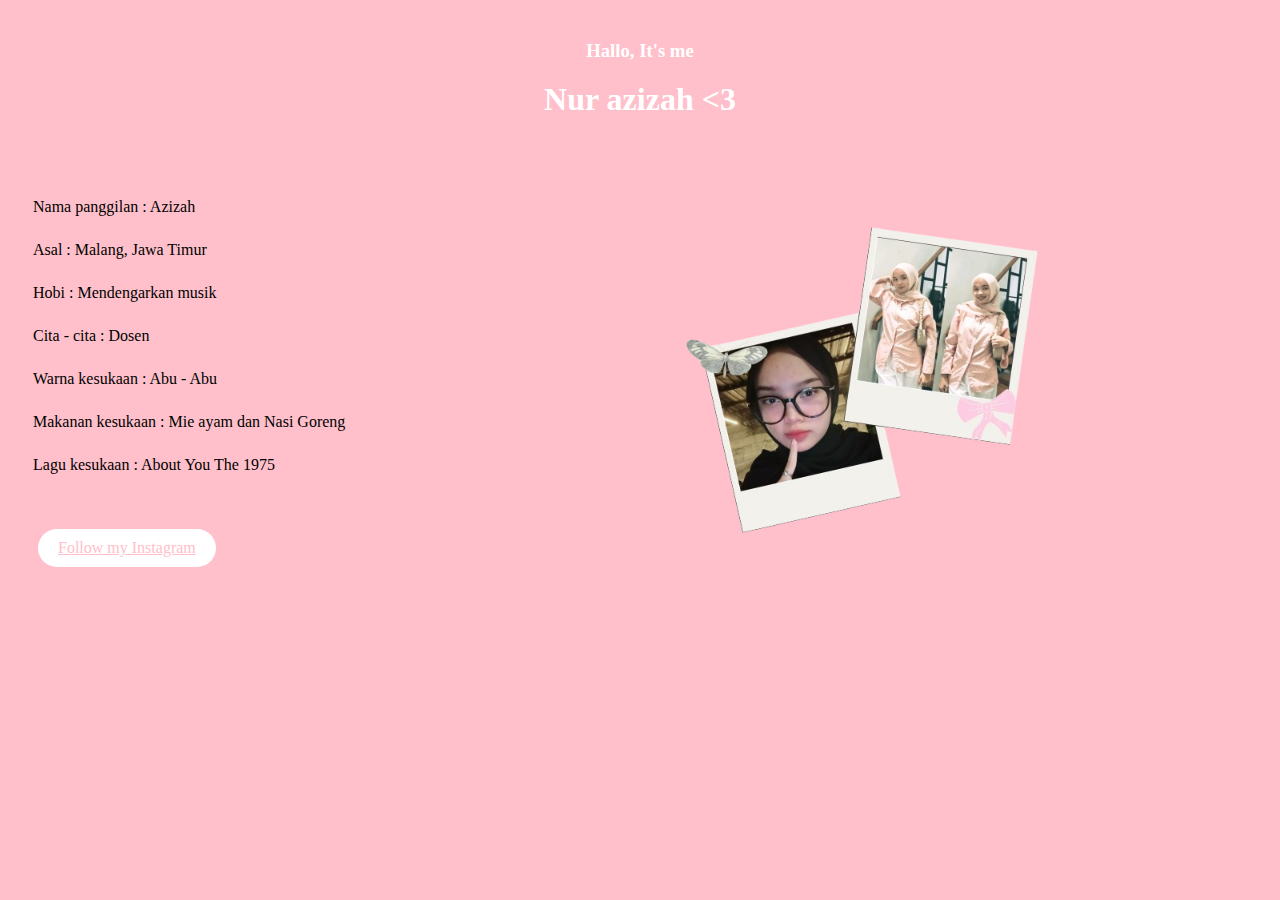
<file: index.html>
<!DOCTYPE html>
<html lang="en">
<head>
    <meta charset="UTF-8">
    <meta name="viewport" content="width=device-width, initial-scale=1.0">
    <title>Portofolio azizah</title>
    <link rel="stylesheet" href="./biodata.css">
    <script>
        window.onload= function(){
            alert("Kamu akan membuka portofolio nur azizah!");
        }
        </script>
</head>
<body>
    <h3>Hallo, It's me</h3>
    <h1>Nur azizah <3</h1><br><br>

    <img src="polaroidku2.png" alt="picture">

    <p>Nama panggilan : Azizah</p>
    <p>Asal : Malang, Jawa Timur</p>
    <p>Hobi : Mendengarkan musik</p>
    <p>Cita - cita : Dosen</p>
    <p>Warna kesukaan : Abu - Abu</p>
    <p>Makanan kesukaan : Mie ayam dan Nasi Goreng</p>
    <p>Lagu kesukaan : About You The 1975</p>

    <a href="https://www.instagram.com/nurrraziizaaa?igsh=MXZma2VncHV6b284bw==" target="_blank" class="button-ig"> Follow my Instagram</a>
    </div>

</body>
</html>
</file>
<file: biodata.css>
body{
    background-color: pink;
}

h1, h3 {
    color: white;
    text-align: center;
}

h3 {
    margin-top: 40px;
}

h1 {
    line-height: 1;
}

p {
    text-align: left;
    color: black;
    margin: 25px;
}

.button-ig {
    display: inline-block;
    background-color: white;
    color: pink;
    padding: 10px 20px;
    border-radius: 25px;
    border: none;
    cursor: pointer;
    font-size: 16px;
    margin: 30px;
}

a {
    margin: 30px;
}

img {
    width: 800px;
    height: 400px;
    object-fit: contain;
    float: right;
}
</file>
